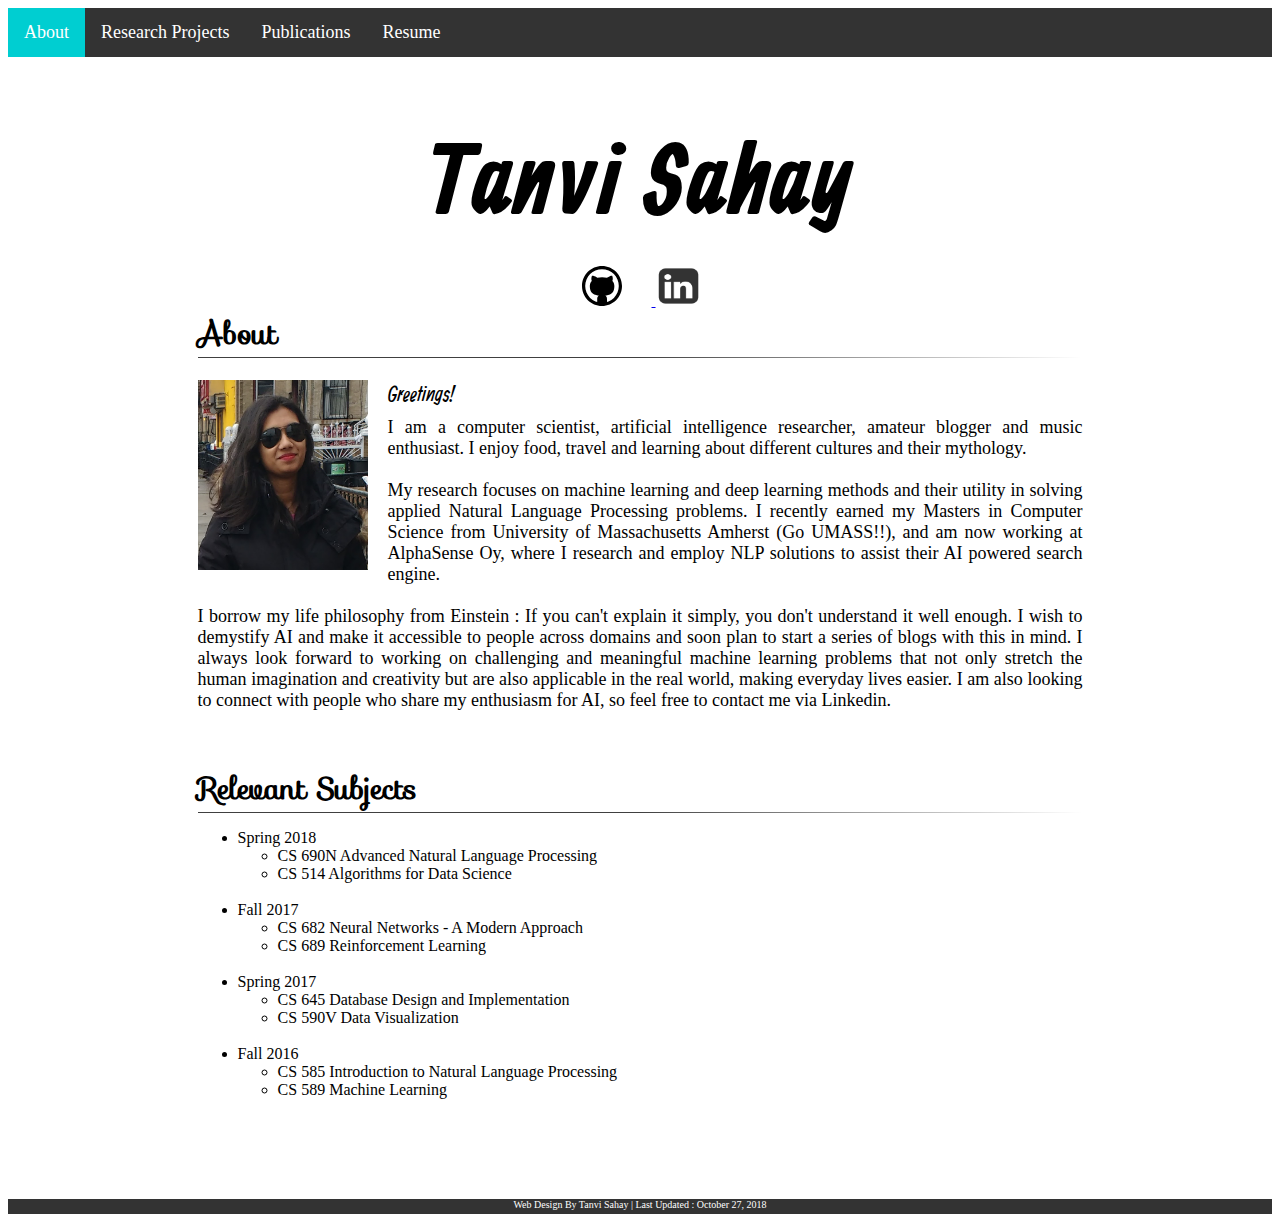
<file: index.html>
<html>
<head>
    <title> tsahay </title>
    <meta charset="utf-8"/>
<link href='//fonts.googleapis.com/css?family=Allan' rel='stylesheet'>
<link href='//fonts.googleapis.com/css?family=Sofia' rel='stylesheet'>
    <link rel="stylesheet" type="text/css" href="./mycss.css?version=1"></link>
 
<style>
ul.style1 {
    list-style-type: none;
    margin: 0;
    padding: 0;
    overflow: hidden;
    background-color: #333;
}

li.stylelist {
    float: left;
}

li a {
    display: block;
    color: white;
    text-align: center;
    padding: 14px 16px;
    text-decoration: none;
}

li a:hover:not(.active) {
    background-color: #111;
}

.active {
    background-color: #00CED1;
}

    </style>
</head>

<body style="background: rgba(255, 255, 255, 0.85)">
<ul class='style1'>
  <li class='stylelist' style="font-size: 18px"><a class="active" href="index.html">About</a></li>
  <li class='stylelist' style="font-size: 18px"><a href="research.html">Research Projects</a></li>
  <li class='stylelist' style="font-size: 18px"><a href="publication.html">Publications</a></li>
   <!-- <li class="stylelist" style="font-size: 18px"><a href="summaries.html">Research Summaries</a></li>-->
  <!--<li><a href="blog.html" >Blog</a></li>-->
  <li class='stylelist' style="font-size: 18px"><a href="SAHAY_TANVI_RESUME2017.pdf" target="_blank">Resume</a></li>
</ul>
<div id="home" style="width: 100%;height: auto; margin: auto;">
<div id="container" style="width:70%; margin: auto;">
     <h1 align="center" style="font-family:'Allan'; color:#000000;font-size:100px;">Tanvi Sahay</h1>
     <div id="images" style="width: 20%; margin: auto;margin-top: -50px">
     <a href="https://github.com/TanviSahay" target="_blank">
        <img src="git.svg" alt="HTML tutorial" style="margin: auto;width:100px; height: 40px;border:0;">
     </a>
     <a href="https://www.linkedin.com/in/tanvisahay139236a3/" target="_blank">
        <img src="linkedin-icon-23286.png" target="_blank" alt="HTML tutorial" style="margin: auto;width:45px;height:40px;border:0;">
     </a>
    </div>

</div>

<h2 style = "color:#000000; font-family:'Sofia'; font-size:30px; width: 70%; margin: auto;">About</h2>
<hr style=" margin-top:-20px; border: 0; height: 1px; background-image: linear-gradient(to right, rgba(0,0,0, 0.75), rgba(0,0,0, 0.75), rgba(0,0,0, 0)); margin: auto; width:70%;">

<div id="container" style="width:70%; margin: auto;">

    <div id="texts" style="display:inline;"> 
        <a href="IMG.jpg"><img src="IMG.jpg" style="width:170px; height: 190px;float:left; margin-right:20px;"></a>
        <div style="display:inline;">
        <p align="justify" style="font-size: 22px; font-family: 'Allan'">Greetings!</p>
            <p align="justify" style="margin-top:-10px; font-size: 18px">I am a computer scientist, artificial intelligence researcher,
                amateur blogger and music enthusiast. I enjoy food, travel and learning about different cultures and their mythology. <br><br>
                My research focuses on machine learning and deep learning methods and their utility in solving applied
                Natural Language Processing problems. I recently earned my Masters in Computer Science from
                University of Massachusetts Amherst (Go UMASS!!), and am now working at AlphaSense Oy, where I research
                and employ NLP solutions to assist their AI powered search engine. <br><br>

                I borrow my life philosophy from Einstein : If you can't explain it simply, you don't understand it well enough. I wish to
                demystify AI and make it accessible to people across domains and soon plan to start a series of blogs with this in mind.
                I always look forward to working on challenging and meaningful machine learning problems that not only stretch
                the human imagination and creativity but are also applicable in the real world, making everyday lives easier. I am also looking
                to connect with people who share my enthusiasm for AI, so feel free to contact me via Linkedin.
            </p>
        </div>

    </div>

</div>


<br><br>

<h2 style = "color:#000000; font-family:'Sofia'; font-size:30px; margin:auto; width: 70%">Relevant Subjects</h2>
<hr style=" margin-top:-20px; border: 0; height: 1px; background-image: linear-gradient(to right, rgba(0,0,0, 0.75), rgba(0,0,0, 0.75), rgba(0,0,0, 0)); width: 70%; margin: auto;">

<div id="container" style="width: 70%; margin: auto">

<ul>
  <li>Spring 2018</li>
    <ul>
      <li> CS 690N Advanced Natural Language Processing </li>
      <li> CS 514 Algorithms for Data Science </li>
    </ul>
  <br>
  <li>Fall 2017</li>
    <ul>
      <li> CS 682 Neural Networks - A Modern Approach &nbsp;&nbsp;&nbsp;&nbsp;&nbsp;&nbsp;&nbsp;&nbsp;
      <li> CS 689 Reinforcement Learning &nbsp;&nbsp;&nbsp;&nbsp;&nbsp;&nbsp;&nbsp;&nbsp;
    </ul>
  <br>
  <li>Spring 2017</li>
    <ul>
      <li> CS 645 Database Design and Implementation &nbsp;&nbsp;&nbsp;&nbsp;&nbsp;&nbsp;&nbsp;&nbsp; 
      <li> CS 590V Data Visualization &nbsp;&nbsp;&nbsp;&nbsp;&nbsp;&nbsp;&nbsp;&nbsp; 
    </ul>
  <br>
  <li>Fall 2016</li>
    <ul>
      <li>CS 585 Introduction to Natural Language Processing &nbsp;&nbsp;&nbsp;&nbsp;&nbsp;&nbsp;&nbsp;&nbsp;
      <li>CS 589 Machine Learning &nbsp;&nbsp;&nbsp;&nbsp;&nbsp;&nbsp;&nbsp;&nbsp;
    </ul>
</ul>

</div>

</div>

<p style="margin: auto; width:100%;height:15px; margin-top: 100px; border-radius:0px;background-color:#333;text-align: center;color:#ffffff;font-size: 10px">Web Design By Tanvi Sahay | Last Updated : October 27, 2018</p>
</body>


</html>
</file>
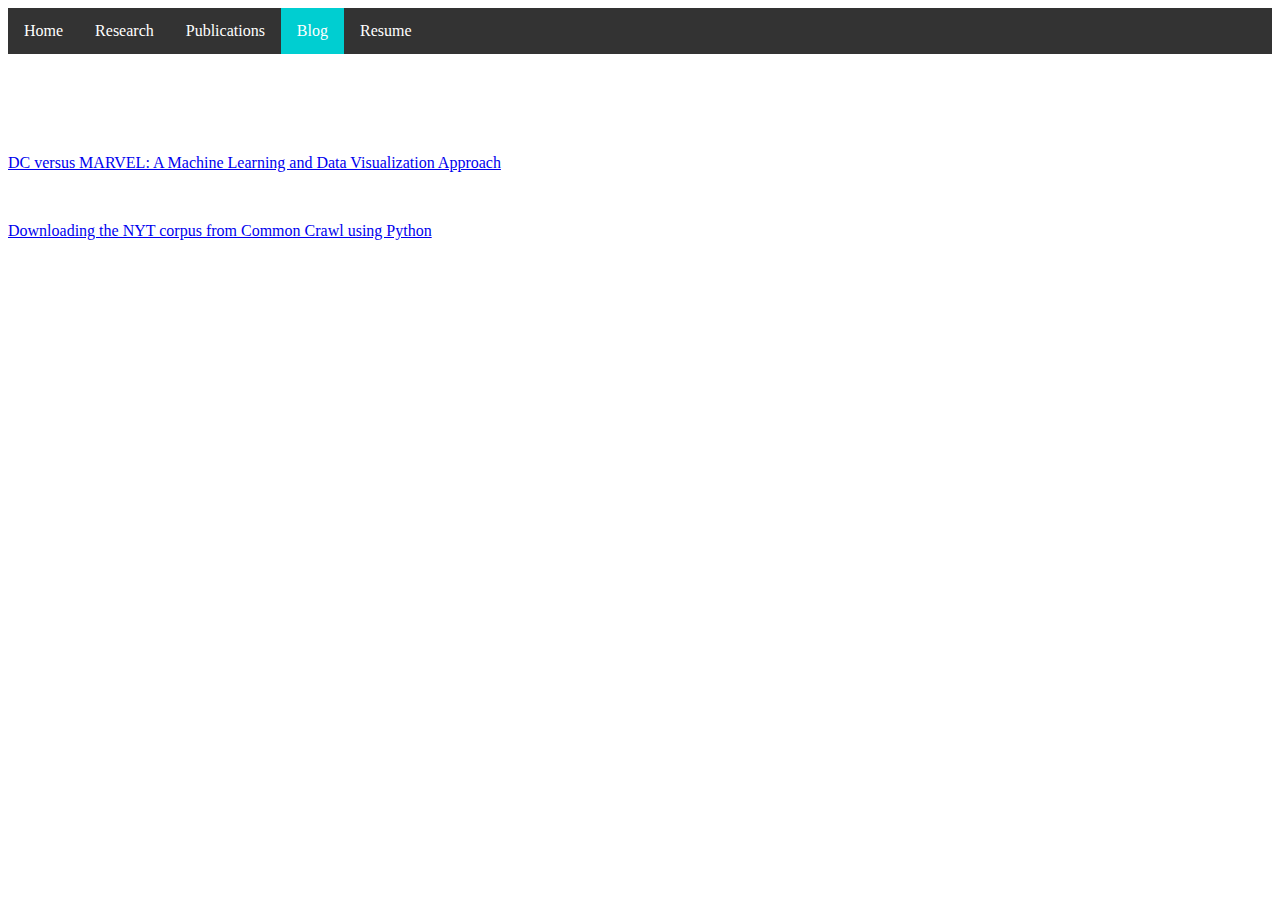
<file: blog.html>
<html>
<head>
    <title> tsahay </title>
    <meta charset="utf-8"/>
<link href='//fonts.googleapis.com/css?family=Allan' rel='stylesheet'>
<link href='//fonts.googleapis.com/css?family=Sofia' rel='stylesheet'>
    <link rel="stylesheet" type="text/css" href="./mycss.css?version=1"></link>
 
<style>
ul {
    list-style-type: none;
    margin: 0;
    padding: 0;
    overflow: hidden;
    background-color: #333;
}

li {
    float: left;
}

li a {
    display: block;
    color: white;
    text-align: center;
    padding: 14px 16px;
    text-decoration: none;
}

li a:hover:not(.active) {
    background-color: #111;
}

.active {
    background-color: #00CED1;
}

    </style>
</head>

<body style="background: rgba(255, 255, 255, 0.85)">
<ul>
  <li><a href="index.html">Home</a></li>
  <li><a href="research.html">Research</a></li>
  <li><a href="publication.html">Publications</a></li>
  <li><a class="active" href="blog.html">Blog</a></li>
  <li><a href="SAHAY_TANVI_resume2017.pdf" target="_blank">Resume</a></li>
</ul>


<p style="margin-top:100px;" ><a href="http://www-edlab.cs.umass.edu/~tsahay/" target="_blank"> DC versus MARVEL: A Machine Learning and Data Visualization Approach </a></p>

<p style = "margin-top:50px;"><a href="NYTExtract.html" target="_blank"> Downloading the NYT corpus from Common Crawl using Python </a></p>
</file>
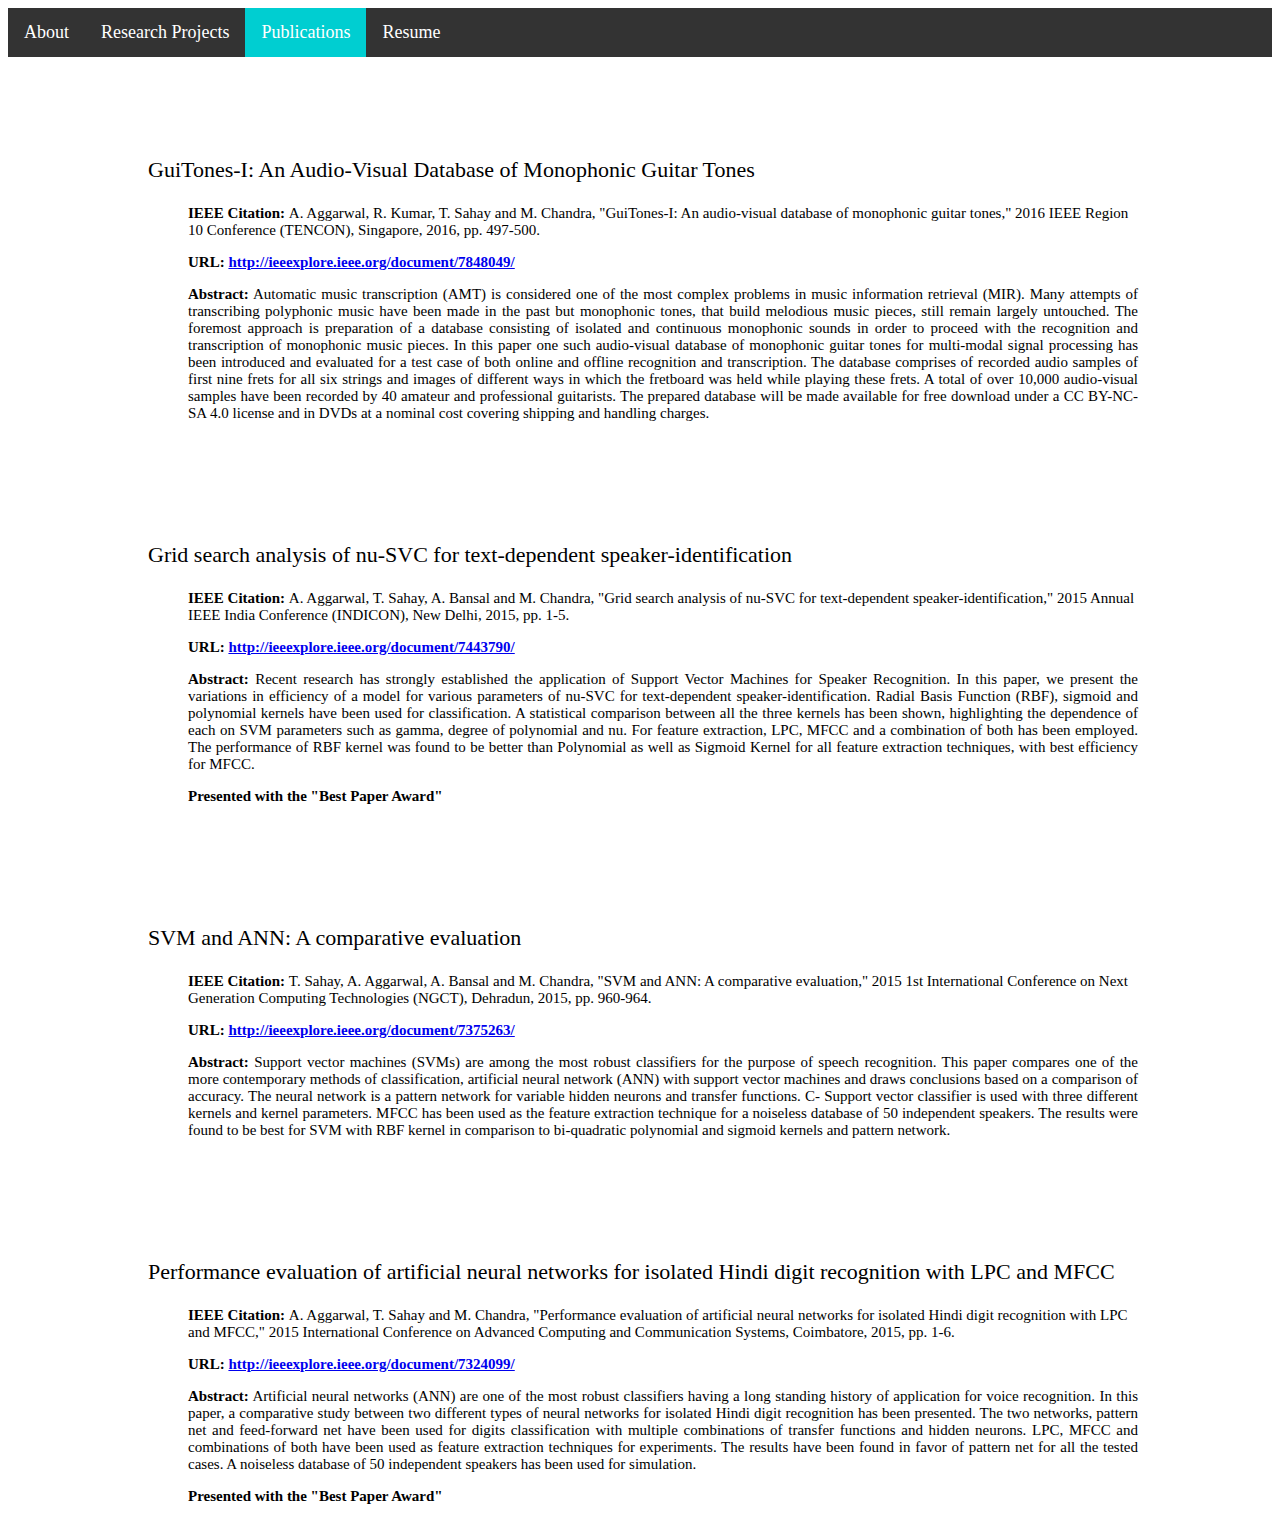
<file: publication.html>
<html>
<head>
    <title> tsahay </title>
    <meta charset="utf-8"/>
<link href='//fonts.googleapis.com/css?family=Allan' rel='stylesheet'>
<link href='//fonts.googleapis.com/css?family=Sofia' rel='stylesheet'>
    <link rel="stylesheet" type="text/css" href="./mycss.css?version=1"></link>
 
<style>
ul {
    list-style-type: none;
    margin: 0;
    padding: 0;
    overflow: hidden;
    background-color: #333;
}

li {
    float: left;
}

li a {
    display: block;
    color: white;
    text-align: center;
    padding: 14px 16px;
    text-decoration: none;
}

li a:hover:not(.active) {
    background-color: #111;
}

.active {
    background-color: #00CED1;
}

    </style>
</head>

<body style="background: rgba(255, 255, 255, 0.85)">
<ul>
  <li><a href="index.html" style="font-size: 18px">About</a></li>
  <li><a href="research.html" style="font-size: 18px">Research Projects</a></li>
  <li><a class="active" href="publication.html" style="font-size: 18px">Publications</a></li>
  <!--<li><a href="blog.html" >Blog</a></li>-->
  <li><a href="SAHAY_TANVI_RESUME2017.pdf" target="_blank" style="font-size: 18px">Resume</a></li>
</ul>

<p style="width:800px;margin-left:140px;margin-top:100px;font-size:22px;" align="justify">GuiTones-I: An Audio-Visual Database of Monophonic
Guitar Tones</p>
<p style="width:950px;margin-left:180px;font-size:15px;"><strong>IEEE Citation: </strong>A. Aggarwal, R. Kumar, T. Sahay and M. Chandra, "GuiTones-I: An audio-visual database of monophonic guitar tones," 2016 IEEE Region 10 Conference (TENCON), Singapore, 2016, pp. 497-500.</p>
<p style="width:950px;margin-left:180px;font-size:15px;"><strong>URL: <a href="http://ieeexplore.ieee.org/document/7848049/"> http://ieeexplore.ieee.org/document/7848049/</a></strong></p>
<p style="width:950px;margin-left:180px;font-size:15px;" align="justify"> <strong>Abstract:</strong> Automatic music transcription (AMT) is considered one of the most complex problems in music information retrieval (MIR). Many attempts of transcribing polyphonic music have been made in the past but monophonic tones, that build melodious music pieces, still remain largely untouched. The foremost approach is preparation of a database consisting of isolated and continuous monophonic sounds in order to proceed with the recognition and transcription of monophonic music pieces. In this paper one such audio-visual database of monophonic guitar tones for multi-modal signal processing has been introduced and evaluated for a test case of both online and offline recognition and transcription. The database comprises of recorded audio samples of first nine frets for all six strings and images of different ways in which the fretboard was held while playing these frets. A total of over 10,000 audio-visual samples have been recorded by 40 amateur and professional guitarists. The prepared database will be made available for free download under a CC BY-NC-SA 4.0 license and in DVDs at a nominal cost covering shipping and handling charges. </p>

<p style="width:1000px;margin-left:140px;margin-top:120px;font-size:22px;">Grid search analysis of nu-SVC for text-dependent speaker-identification</p>
<p style="width:950px;margin-left:180px;font-size:15px;"><strong>IEEE Citation: </strong>A. Aggarwal, T. Sahay, A. Bansal and M. Chandra, "Grid search analysis of nu-SVC for text-dependent speaker-identification," 2015 Annual IEEE India Conference (INDICON), New Delhi, 2015, pp. 1-5.</p>
<p style="width:950px;margin-left:180px;font-size:15px;"><strong>URL: <a href="http://ieeexplore.ieee.org/document/7443790/"> http://ieeexplore.ieee.org/document/7443790/</a></strong></p>
<p style="width:950px;margin-left:180px;font-size:15px;" align="justify"> <strong>Abstract:</strong> Recent research has strongly established the application of Support Vector Machines for Speaker Recognition. In this paper, we present the variations in efficiency of a model for various parameters of nu-SVC for text-dependent speaker-identification. Radial Basis Function (RBF), sigmoid and polynomial kernels have been used for classification. A statistical comparison between all the three kernels has been shown, highlighting the dependence of each on SVM parameters such as gamma, degree of polynomial and nu. For feature extraction, LPC, MFCC and a combination of both has been employed. The performance of RBF kernel was found to be better than Polynomial as well as Sigmoid Kernel for all feature extraction techniques, with best efficiency for MFCC. </p>
<p style="width:950px;margin-left:180px;font-size:15px;" align="justify"><strong>Presented with the "Best Paper Award"</strong></p>

<p style="width:1000px;margin-left:140px;margin-top:120px;font-size:22px;">SVM and ANN: A comparative evaluation</p>
<p style="width:950px;margin-left:180px;font-size:15px;"><strong>IEEE Citation: </strong>T. Sahay, A. Aggarwal, A. Bansal and M. Chandra, "SVM and ANN: A comparative evaluation," 2015 1st International Conference on Next Generation Computing Technologies (NGCT), Dehradun, 2015, pp. 960-964.</p>
<p style="width:950px;margin-left:180px;font-size:15px;"><strong>URL: <a href="http://ieeexplore.ieee.org/document/7375263/"> http://ieeexplore.ieee.org/document/7375263/</a></strong></p>
<p style="width:950px;margin-left:180px;font-size:15px;" align="justify"> <strong>Abstract:</strong> Support vector machines (SVMs) are among the most robust classifiers for the purpose of speech recognition. This paper compares one of the more contemporary methods of classification, artificial neural network (ANN) with support vector machines and draws conclusions based on a comparison of accuracy. The neural network is a pattern network for variable hidden neurons and transfer functions. C- Support vector classifier is used with three different kernels and kernel parameters. MFCC has been used as the feature extraction technique for a noiseless database of 50 independent speakers. The results were found to be best for SVM with RBF kernel in comparison to bi-quadratic polynomial and sigmoid kernels and pattern network. </p>

<p style="width:1000px;margin-left:140px;margin-top:120px;font-size:22px;">Performance evaluation of artificial neural networks for isolated Hindi digit recognition with LPC and MFCC</p>
<p style="width:950px;margin-left:180px;font-size:15px;"><strong>IEEE Citation: </strong>A. Aggarwal, T. Sahay and M. Chandra, "Performance evaluation of artificial neural networks for isolated Hindi digit recognition with LPC and MFCC," 2015 International Conference on Advanced Computing and Communication Systems, Coimbatore, 2015, pp. 1-6.</p>
<p style="width:950px;margin-left:180px;font-size:15px;"><strong>URL: <a href="http://ieeexplore.ieee.org/document/7324099/"> http://ieeexplore.ieee.org/document/7324099/</a></strong></p>
<p style="width:950px;margin-left:180px;font-size:15px;" align="justify"> <strong>Abstract:</strong> Artificial neural networks (ANN) are one of the most robust classifiers having a long standing history of application for voice recognition. In this paper, a comparative study between two different types of neural networks for isolated Hindi digit recognition has been presented. The two networks, pattern net and feed-forward net have been used for digits classification with multiple combinations of transfer functions and hidden neurons. LPC, MFCC and combinations of both have been used as feature extraction techniques for experiments. The results have been found in favor of pattern net for all the tested cases. A noiseless database of 50 independent speakers has been used for simulation. </p>
<p style="width:950px;margin-left:180px;font-size:15px;" align="justify"><strong>Presented with the "Best Paper Award"</strong></p>

</body>
</html>
</file>
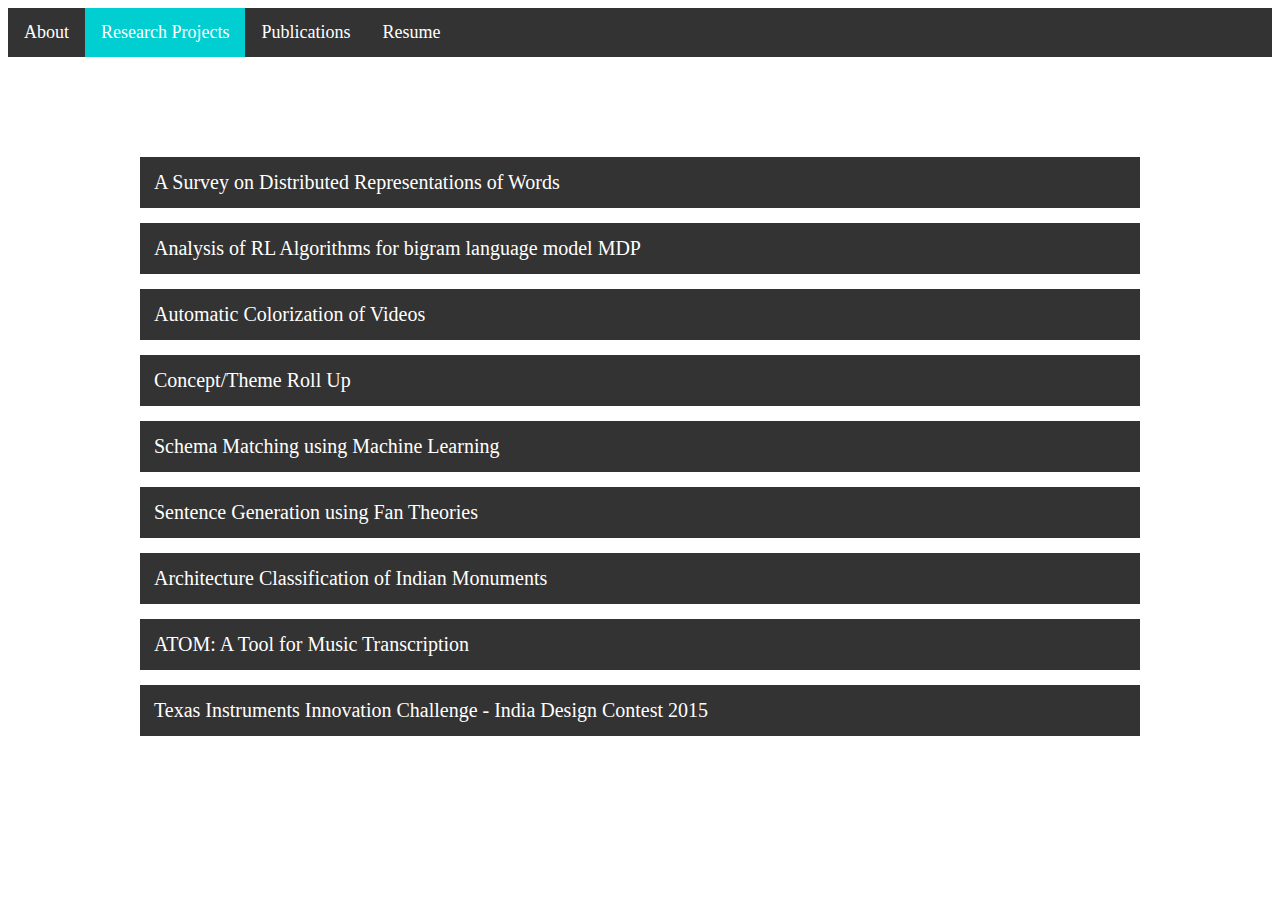
<file: research.html>
<html>
<head>
    <title> tsahay </title>
    <meta charset="utf-8"/>
<link href='//fonts.googleapis.com/css?family=Allan' rel='stylesheet'>
<link href='//fonts.googleapis.com/css?family=Sofia' rel='stylesheet'>
<link href='//fonts.googleapis.com/css?family=Alegreya Sans' rel='stylesheet'>

    <link rel="stylesheet" type="text/css" href="./mycss.css?version=1"></link>
 
<style>
ul {
    list-style-type: none;
    margin: 0;
    padding: 0;
    overflow: hidden;
    background-color: #333;
}

li {
    float: left;
}

li a {
    display: block;
    color: white;
    text-align: center;
    padding: 14px 16px;
    text-decoration: none;
}

li a:hover:not(.active) {
    background-color: #111;
}

.active {
    background-color: #00CED1;
}

button.accordion {
    background-color: #333;
    color: #fff;
    cursor: pointer;
    padding: 14px;
    width: 100%;
    border: none;
    text-align: left;
    outline: none;
    font-size: 20px;
    transition: 0.4s;
    font-family: Times New Roman;
}

button.accordion.active, button.accordion:hover {
    background-color: #333;
    border-left: 10px solid #00CED1;
}

div.panel {
    padding: 0 18px;
    background-color: white;
    max-height: 0;
    overflow: hidden;
    transition: max-height 0.2s ease-out;
    font-size:18px;
}
    </style>
</head>

<body>
<ul>
  <li><a href="index.html" style="font-size: 18px">About</a></li>
  <li><a class="active" href="research.html" style="font-size: 18px">Research Projects</a></li>
  <li><a href="publication.html" style="font-size: 18px">Publications</a></li>
  <!--<li><a href="blog.html" >Blog</a></li>-->
  <li><a href="SAHAY_TANVI_RESUME2017.pdf" target="_blank" style="font-size: 18px">Resume</a></li>
</ul>
<div style="width:1000px;margin:auto;margin-top:100px;">

<button class="accordion">A Survey on Distributed Representations of Words</button>
<div class="panel">

<p align="justify" style="font-family:'Times New Roman'">A real valued representation of lexical entities, based on semantic, grammatical or syntactic information, is a popular way to encode information contained in them. These encoded ‘embeddings’ can then be used as standalone features for tasks such as recognizing similar words, creating word clusters and analyzing parent-child relationships or act as additional features for other NLP tasks. This survey looked at the different methods in which words can be represented as vectors of real valued elements and how these methods have evolved over time. The survey focused primarily on primarily on distributed representations for words and compare and contrast the different popular approaches for the same. In addition, it also delves into the discussion of certain properties of distributed representations of words which make them useful for a wide variety of NLP tasks.</p>

<p style="font-family:'Times New Roman'"> Complete text of the survey can be found <a href="survey-distributed-representations.pdf" target="_blank" style="color:Teal;">here</a>. Please provide due citation for the paper, if using it as a reference material.</p>

</div>

<button class="accordion" style="margin-top:15px;">Analysis of RL Algorithms for bigram language model MDP</button>
<div class="panel">

  <p align="justify" style="font-family:'Times New Roman'">Statistical language models a.k.a language models are probabilistic models that assign probability to the occurrence of a sentence using information of co-occurrence of words extracted from a corpus of baseline text. In this project, I explore how a simple 2-gram or bigram model can be modeled as an MDP and how different RL algorithms perform in learning a policy that can produce fixed length coherent and meaningful sentences. One of the prime challenges of defining an MDP is to design a reward function that is in accordance with the goal you are trying to achieve. In this project, I explored 4 different reward functions and compared them in order to determine which ones best reflected the desired objective, by computing a coherence score for sentences produced by the agent and comparing it with sample sentences extracted from the training corpus. I analyzed and compared the performance of three RL algorithms: SARSA, Q-Learning and Q(λ), on this task on the basis of their average return of rewards.</p>

  <p style="font-family:'Times New Roman'">Codes for this project are available on my github page (RL-for-NLP-Project). Read More about it <a href="rl-for-nlp.pdf" target="_blank" style="color:Teal;">here.</a> </p>

</div>


<button class="accordion" style="margin-top:15px;">Automatic Colorization of Videos</button>
<div class="panel">

  <p align="justify" style="font-family:'Times New Roman'">Realistic colorization of videos has been of great interest to the artistic community, primarily for restoring historical color films and colorizing legacy videos. In this project, we experimented with several methods in order to automatically colorize videos on a frame-by-frame basis. We focused on rectifying two primary issues encountered with video colorizations : lack of color consistency between subsequent frames and desaturated colorization of individual frames. We used an LSTM to encode the sequential information of  videos and thus maintain color consistency between successive frames. We used a class-rebalancing loss to re-weight color predictions on the basis of their rarity. We evaluated out results using average per-pixel RMSE over all frames in a single video and also set up a colorization “Turing Test” to determine which models gave the most realistic colorization.</p>

  <p style="font-family:'Times New Roman'"> <a href="automatic-colorization-videos.pdf" target="_blank" style="color:Teal;">Read More about the project here.</a> </p>
  <p style="font-family:'Times New Roman'"> <a href="automatic-colorization-poster.pdf" target="_blank" style="color:Teal;">Checkout the project poster here.</a> </p>

</div>



<button class="accordion" style="margin-top:15px;">Concept/Theme Roll Up</button>
<div class="panel">

  <p align="justify" style="font-family:'Times New Roman'">The key ideas summarizing a set of sentences can be succinctly represented with the help of short key-phrases that provide information about the theme(s) present in the targeted text. These key-phrases can be used as a means to provide users with information regarding the primary themes present in a set of documents and grouping similar phrases pertaining to the same theme together can allow the users to query the theme that they are interested in, without acknowledging the other topics.</p>

  <p align="justify" style="font-family:'Times New Roman'">In this project, my team and I experimented with several methods of performing roll up of similar themes, with focus on different ways of representing phrases in such as way that their inherent similarity stays intact. We divided our phrase representation methods into three categories: based only on the words contained in the phrase, based only on the context of the phrase and based on both the words and the context of the phrase. We experimented with basic models such as averaging of word embeddings to get phrase embedding and with more complex models such as word2vec where each phrase was considered a separate word and weights were initialized randomly as well as with word2vec with weights initialized with pre-computed vectors. We also worked on a model called Feature-Rich Comositional Transform, which makes use of weighted features combined with word embeddings to prepare a distributed representation of phrases.</p>

  <p style="font-family:'Times New Roman'"> <a href="lexalytics_report.pdf" target="_blank" style="color:Teal;">Read More about the project here.</a> </p>
  <p style="font-family:'Times New Roman'"> <a href="lexalytics-poster.pdf" target="_blank" style="color:Teal;">Checkout the project poster here.</a> </p>

</div>

<button class="accordion" style="margin-top:15px;">Schema Matching using Machine Learning</button>
<div class="panel">
  <p align="justify" style="font-family:'Times New Roman'"> Schema Matching is a method of finding attributes that are either similar to each other linguistically or represent the same information. In this project, we took a hybrid approach at solving this problem by making use of both the provided data and the schema name to perform one to one schema matching and introduced the idea of a global dictionary to achieve one to many schema matching. We experimented with two methods of one to one matching and compare both based on their F-scores, precision and recall. In the first method for one-to-one matching, we clustered the train schema using both SOM and K-Means and calculated the centrid of each cluster. We then assigned a cluster to each schema name in the test database, based on its euclidean distance from the centroids. In the second method, we combined all schema names from both the train and test databases and clustered the final set of attributes using SOM and K-Means. For calculating one-to-one matching within each cluster, we used edit distance to find the closest match between a train and test schema. </p>
  <p align="justify" style="font-family:'Times New Roman'"> Each of the methods that we tried have their own utility, with the second method having the advantage that it would create clusters with only test attributes or only train attributes as well. For one-to-any matching, we prepared a dictionary that contained all possible one-to-many matches for the attributes "name" and "address". The advantage of this method is that custom dictionaries can be prepared based on the domain, which would require a domain expert once, thus minimizing human involvement.</p>

  <p style="font-family:'Times New Roman'"> Codes for this project are available on my github page (Schema-Matching-using-Machine-Learning). Read More about the project <a href="Schema_Matching.pdf" target="_blank" style="color:Teal;">here.</a> </p>
</div>


<button class="accordion" style="margin-top:15px;">Sentence Generation using Fan Theories</button>
<div class="panel">
  <p align="justify" style="font-family:'Times New Roman'"> In the last 20 years, American entertainment, ranging from movies to television shows to comic books to novels, has seen a colossal increase in its fan following, and with this increase, more and more people have begun to keep a story going even when it is on hiatus, giving rise to fan-proposed theories of what the future of a story might be. In this projcet, these fan theories have been used as the data set over which several models have been trained and their generative performance has been compared. </p>

<p align="justify" style="font-family:'Times New Roman'">Three generative models, N-grams, Hidden Markov Models(HMM) and Long- Short Term Memory(LSTM) recurrent neural networks have been explored and their results compared to analyze how they perform for the proposed task. The Stanford OpenIE package has been used to extract relational tuples while the CoreNLP package has been used to tokenize the input text, perform part-of- speech tagging and find the named entities in the text. This information has been utilized in combination 1 with the N-gram models to propose three different methods of sentence generation and assess how they perform as compared to other baseline models. Frequency of occurrence of each character name from the chosen show has been computed and sentence for the five most famous characters have been generated, with each sentence generation task being seeded with the name of the character. Comparison has been done on the basis of how understandable a sentence is and how much information it conveys. Human subjects with both presence as well as absence of domain knowledge were asked to rate the sentences, in order to obtain an understanding of how well each model maps domain knowledge in its generative methodology. </p>

  <p style="font-family:'Times New Roman'"> <a href="Sentence_Generation.pdf" target="_blank" style="color:Teal;">Read More about the project here.</a> </p>
  <p style="font-family:'Times New Roman'"> <a href="sentence-generation-poster.pdf" target="_blank" style="color:Teal;">Checkout the project poster here.</a> </p>

</div>

<button class="accordion" style="margin-top:15px;">Architecture Classification of Indian Monuments</button>
<div class="panel">
  <p align="justify" style="font-family:'Times New Roman'"> In this project, the task of architecture classification for monuments and buildings
from the Indian subcontinent was explored. Five major classes of architecture were taken and various supervised learning methods, both probabilistic and non-probabilistic, were experimented with in order to classify the monuments into one of the five categories. The categories were: ’Ancient’, ’British’, ’IndoIslamic’,’Maratha’ and ’Sikh’. Local ORB feature descriptors were used to represent each image and clustering was applied to quantize the obtained features to a smaller size. Other than the typical method of using features to do an image-wise classification, another method where descriptor wise classification is done was also explored. In this method, image label was provided as the mode of the labels of the descriptors of that image. It was found that among the different classifiers, k nearest neighbors for the case of descriptor-wise classification performed the best. </p>

  <p style="font-family:'Times New Roman'"> Codes for this project are available on my github page (Architecture-Classification). Read More about the project <a href="Architecture.pdf" target="_blank" style="color:Teal;">here.</a> </p>

</div>

<button class="accordion" style="margin-top:15px;">ATOM: A Tool for Music Transcription</button>
<div class="panel">
  <p align="justify" style="font-family:'Times New Roman'"> Lack of proper resources and potent technology have made transcription of music pieces to its written sheet music format and its easily accessible and secure storage a major problem within the music community. Not only
have insecure storage methods such as cell phones and computers led to an increasing rise in the cases of stolen or leaked music pieces, mishaps to these fragile devices have also caused a great loss to musicians and their loved ones the world over. Though applications and devices have been developed to recognize musical notes, most require an excessive amount of paraphernalia, few convert the recognized notes to sheet music and none have the ability to provide safe storage to these converted music sheets. Through this project, development of the device A.T.O.M. - A TOol for Music transcription, has been proposed, to allow automated recording, transcription and storage of music pieces in its sheet format onto a secure server, which only the particular user will have access to. The purpose of this device is to allow musicians to store and retrieve their creations easily from any part of the globe by connecting to the secure server and accessing required files by submitting the appropriate login identification and password. The device will make use of audio as well as image processing to provide dual identification of the note being played, utilize cloud computing to store the converted music onto a secure remote server along with providing an easy to use and compact user interface. </p>

  <p style="font-family:'Times New Roman'"> <a href="ATOM.pdf" target="_blank" style="color:Teal;">Read More about the project here.</a> </p>

</div>

<button class="accordion" style="margin-top:15px;">Texas Instruments Innovation Challenge - India Design Contest 2015</button>
<div class="panel">
  <h3 style="font-family:'Times New Roman'"> Development of a stand-alone speech recognition SoC to assist in mail and courier sorting</h3>
  <p align="justify" style="font-family:'Times New Roman'"> The present system of manual sorting of packages is the cause of some of the most common reasons for delay in delivery of mails and courier packages. These include unavailability of complete and legible addresses on
the packages and misplacement of packages at the sorting facility itself, which is a result of the unavoidable factor which comes into play at each level i.e. the factor of human error. The aim of this project was to develop a reusable voice recognition system on chip for the purpose of sorting of packages in the central and local sorting hubs of logistics companies, to enhance their productivity and minimize the chances of delay in delivery. The project employed a speech storage and recognition chip to store a consignee’s address at the packaging facility, which was then attached to the corresponding package. This chip would act as a beacon to let the employees at the sorting facility locate a package by simply calling out its destination address, thus minimizing the possibility of misplacement. </p>

  <p style="font-family:'Times New Roman'"> This project was prepared for the Texas Instruments Design Contest 2015 and proceeded to the quaterfinals of the competition. A patent has been filed on this technology with the Government of India under the name - <strong>Apparatus and Method for Locating Misplaced Item</strong>.
  <p style="font-family:'Times New Roman'"> <a href="mail_sorting.pdf" target="_blank" style="color:Teal;">Read More about the project here.</a> </p>

</div>


<script>
var acc = document.getElementsByClassName("accordion");
var i;

for (i = 0; i < acc.length; i++) {
  acc[i].onclick = function() {
    this.classList.toggle("active");
    var panel = this.nextElementSibling;
    if (panel.style.maxHeight){
      panel.style.maxHeight = null;
    } else {
      panel.style.maxHeight = panel.scrollHeight + "px";
    } 
  }
}
</script>

</div>
</body>
</html>
</file>
<file: mycss.css>
#background{
width: 1000px;
height: 150px;
margin: 30px auto;
display:flex;
align-items: center;
justify-content: center;
position:static;
}


#chart1{
background-color: #ffffff;
opacity: 0.75;
display:flex;
align-items :center;
justify-content: center;
text-align: center;
font-family: sans-serif; 
}
</file>
